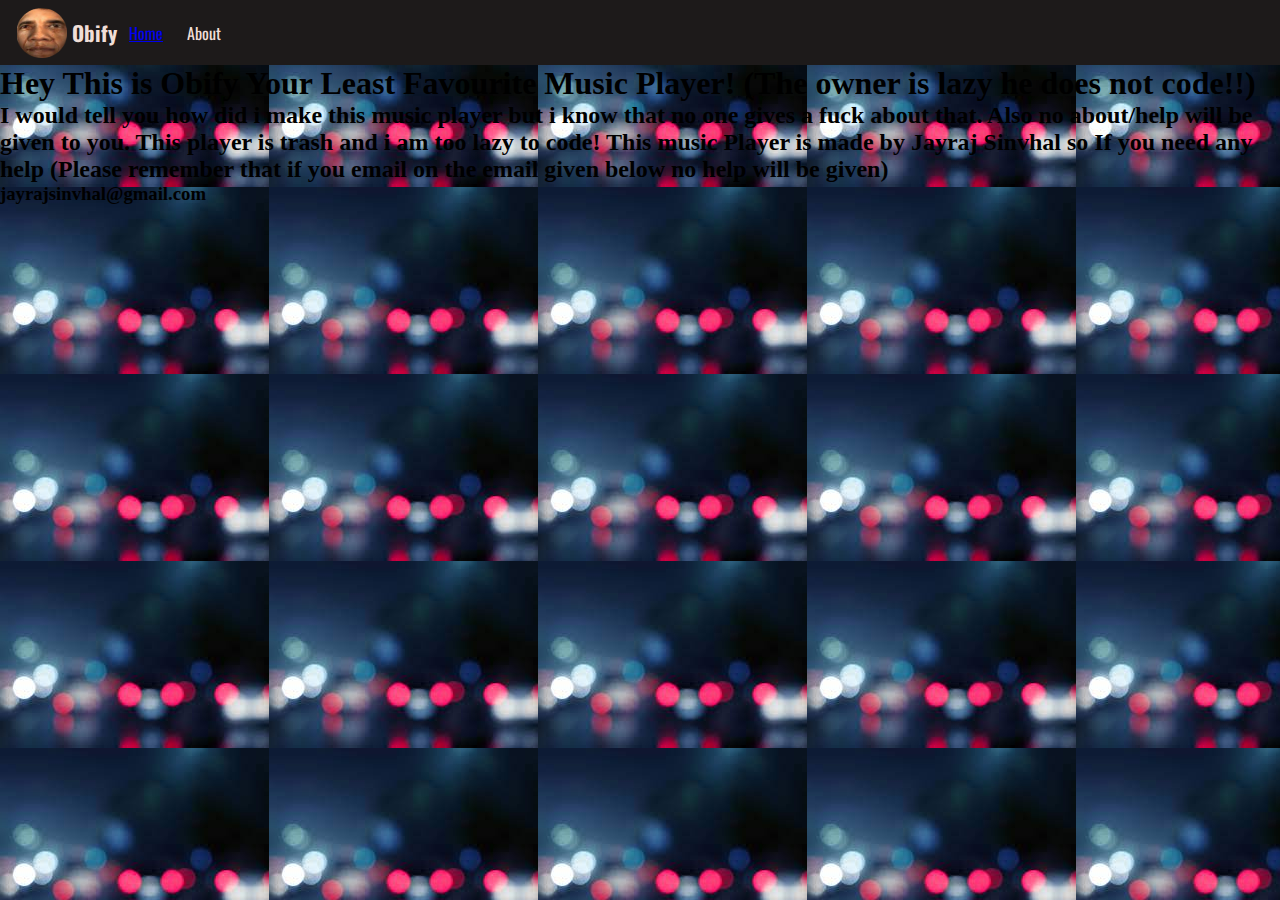
<file: about.html>
<!DOCTYPE html>
<html lang="en">

<head>
    <meta charset="UTF-8">
    <meta http-equiv="X-UA-Compatible" content="IE=edge">
    <meta name="viewport" content="width=device-width, initial-scale=1.0">
    <link href="style.css" rel="stylesheet">
    <title>About Obify</title>
</head>

<body>
    <nav>
        <ul>
            <li class="brand"><img src="ChatLogo.png" alt="Obify" style="padding: 5px;">Obify</li>
            <a href="index.html" style="padding: 12px">Home</a>
            <li href="about.html" style="padding: 12px;">About</li>
        </ul>
    </nav>

    <h1>Hey This is Obify Your Least Favourite Music Player! (The owner is lazy he does not code!!)</h1>
    <h2 style="color: black;">I would tell you how did i make this music player but i know that no one gives a fuck
        about
        that. Also no about/help will be given to you. This player is trash and i am too lazy to code! This music Player
        is made by Jayraj Sinvhal so If you need
        any help (Please remember that
        if you email on the email given below no help
        will be given)</h2>
    <h3>jayrajsinvhal@gmail.com</h3>
</body>

</html>
</file>
<file: style.css>
@import url('https://fonts.googleapis.com/css2?family=Oswald:wght@300&display=swap');
body{
    background-image: url(./bg.jpg);
}

*{
    margin: 0;
    padding: 0;
}

nav{
    font-family: 'Oswald', sans-serif;
    background-color: rgb(29, 26, 26);
}

nav ul{
    display: flex;
    align-items: center;
    list-style-type: none;
    height: 65px;
    color: rgb(240, 222, 215);
    padding: 0 12px;
}


.brand img{
    width: 50px;
    height: 50px;
    padding: 0 1    2px;
}
.container{
    color: white;
    font-family: "Zen Kurenaido", sans-serif;
    height: 625px;
    text-align: center;
    padding: auto;
    border-radius: 15px;
    font-family: bolder;
}


.brand{
    display: flex;
    align-items: center;
    font-weight: bolder;
    font-size:1.3rem;
}


.bottom{
    position: relative;
    height: 100px;
    background-color: black;
    bottom: 20vh;
    display: flex;
    justify-content: center;
    align-items: center;
    color: white;   
    flex-direction: column;
}

.icons{
    margin-top: 12px;
    cursor: pointer;
}

.songItem{
    height: 50px;
    display: flex;
    background-image: url(./bg.jpg);
    width: 17%;
    color: rgb(168, 165, 132);
    padding: 0 12px;
    align-items: center;
    justify-content: space-between;
    border-radius: 80px;
}
.songItem img{
    width: 44px;
    /* margin-left: 23px; */
    border-radius: 80px;
}

#myProgressBar{
    width: 80vw;
    text-align: center;
}

.songlistPlay i{
    cursor: pointer;
}

.anotherLayer{
    position: relative;
    left: 350px;
    bottom: 550px;
}

#Spacing{
    margin: 22px 0px;
    justify-content: space-between;
}
.songInfo{
    position: absolute;
    left: 10vw;
    font-family: 'Oswald', sans-serif;
}
.songInfo img{
    opacity: 0;
    transition: opacity 1s ease-in;
}
.anotherLayers{
    position: relative;
    left: 700px;
    bottom: 1000px;
}
.songList{
    height: 90vh;
}
#myProgressBar{
    cursor:pointer;
}
</file>
